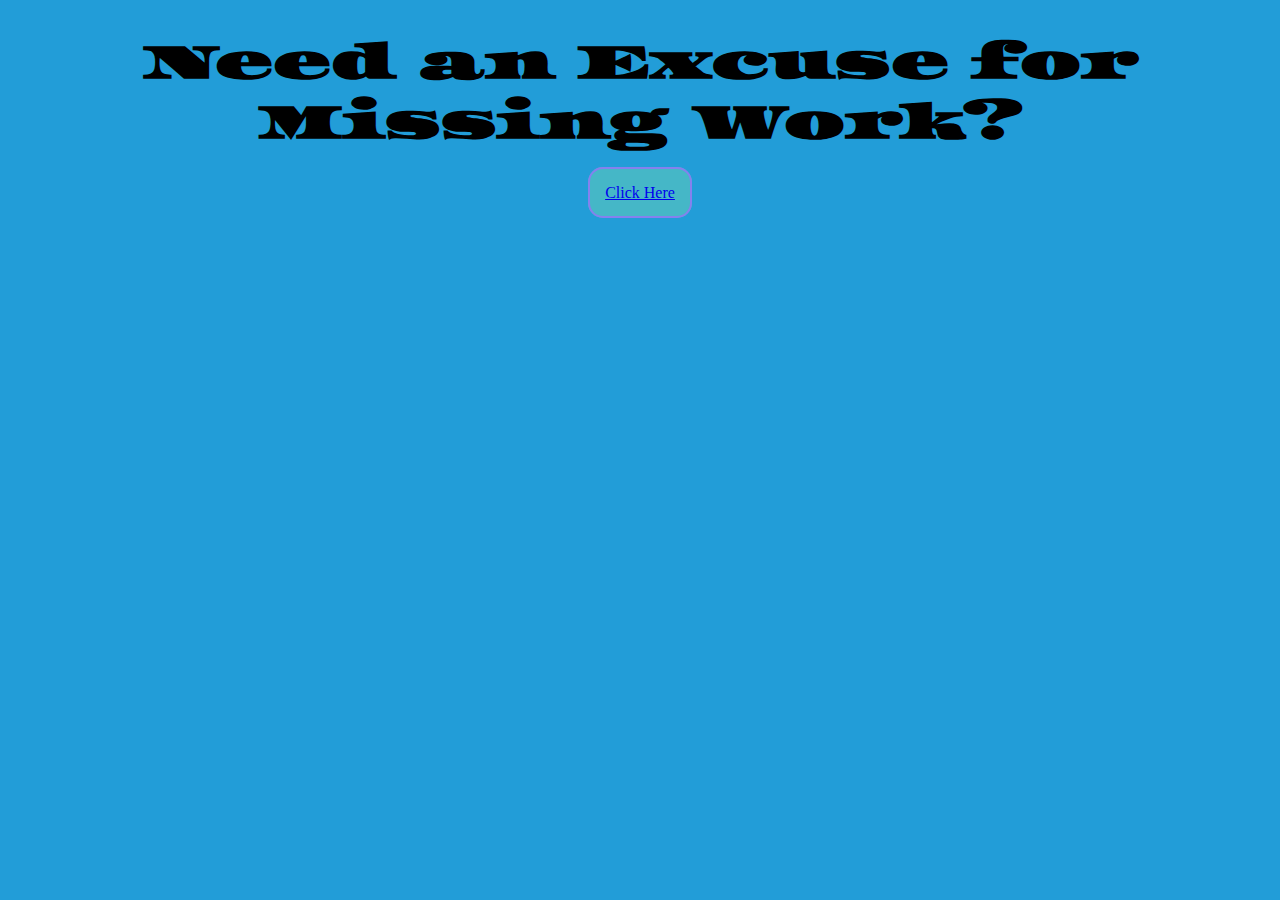
<file: week2/js-project/index.html>
<!DOCTYPE html>
  <html>
    <head>
      <title>Work Excuse Generator</title>
      <link rel="stylesheet" href="style.css"></link>
      <script type="text/javascript" src="excuses.js"></script>
    </head>
    <body>
      <h1>Need an Excuse for Missing Work?</h1>
      <a id="btn1" href="#" onclick="excuseGenerator()">Click Here</a>
      <br />
      <br />
      <div class="textHere" id="excuse">
        <!-- This is where your excuse will show up -->
      </div>
    </body>
  </html>
</file>
<file: week2/js-project/style.css>
@import url(https://fonts.googleapis.com/css?family=Lato|Amatic+SC|Asset);

body {
	background-color: #229dd8;
	text-align: center;
}

h1 {
	font-family: "Asset";
	font-size: 3em;
}

.textHere {
	font-family: "Amatic SC";
	font-size: 3em;
}

#btn1 {
	padding: 15px;
	margin: 15px;
	border-radius: 15px;
	background-color: #45b7c7;
	border: 2px solid #8581ee;
}
</file>
